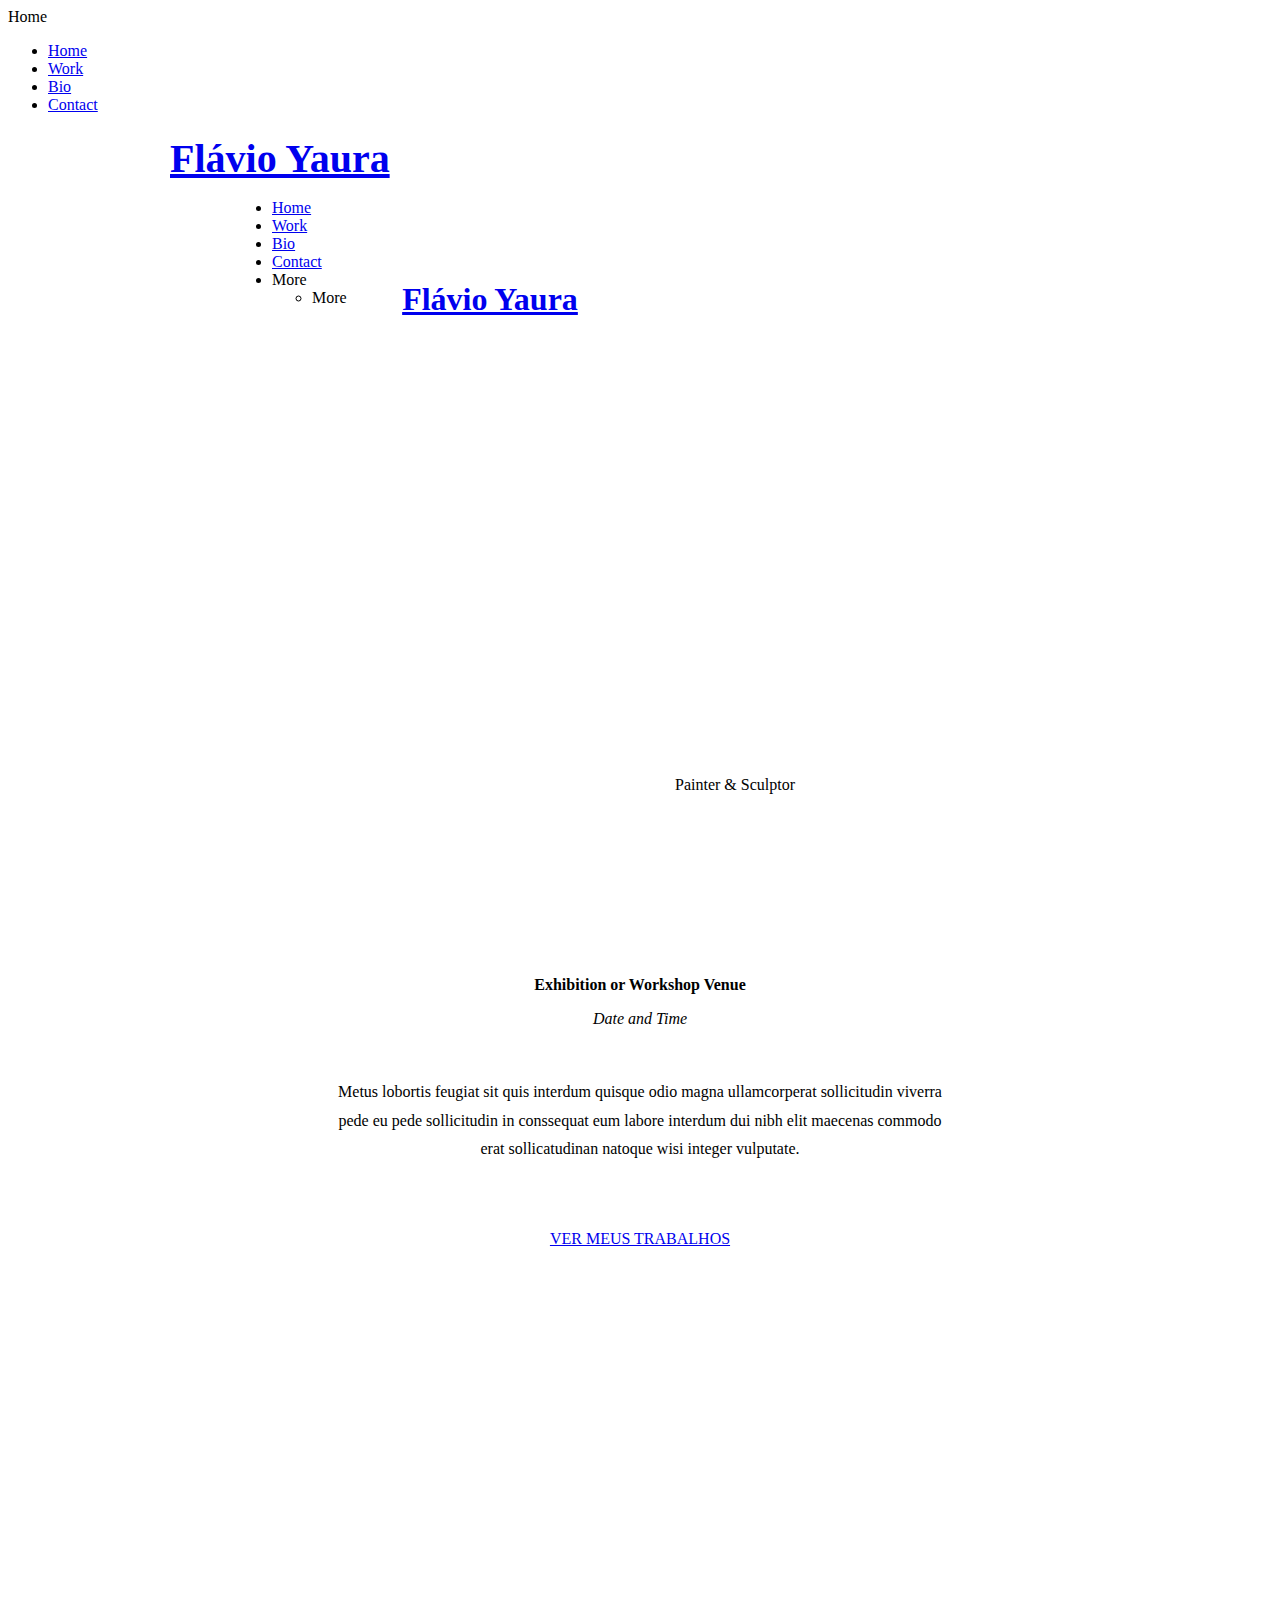
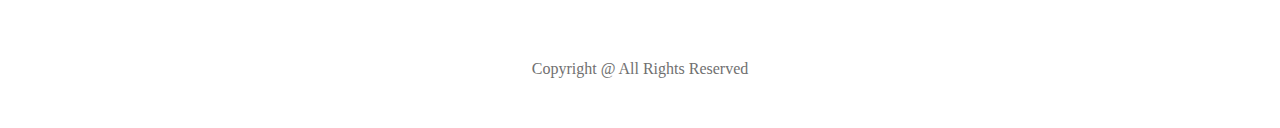
<file: index.html>
<!DOCTYPE html>
<html>
<head><meta charset="utf-8">
<title>Home</title>
<meta name="description" content="">

<meta name="robots" content="all">
<meta name="generator" content="One.com Web Editor">
<meta http-equiv="Cache-Control" content="must-revalidate, max-age=0, public">
<meta http-equiv="Expires" content="-1">
<link href="//flavioyaura.com.br/onewebstatic/fb64989d78.css" rel="stylesheet">
<meta name="HandheldFriendly" content="True"><meta name="MobileOptimized" content="320"><meta name="viewport" content="width=device-width, initial-scale=1.0, minimum-scale=1.0" templatewidth="940">
<link href="//fonts.googleapis.com/css?family=Open%20Sans%3A100%2C100italic%2C200%2C200italic%2C300%2C300italic%2C500%2C500italic%2C600%2C600italic%2C700%2C700italic%2C800%2C800italic%2C900%2C900italic%2Citalic%2Cregular&amp;subset=all" rel="stylesheet" type="text/css">
<link href="//fonts.googleapis.com/css?family=Kalam%3A100%2C100italic%2C200%2C200italic%2C300%2C300italic%2C500%2C500italic%2C600%2C600italic%2C700%2C700italic%2C800%2C800italic%2C900%2C900italic%2Citalic%2Cregular&amp;subset=all" rel="stylesheet" type="text/css">

<link rel="stylesheet" href="//flavioyaura.com.br/onewebstatic/114a3fbe18.css">
<script type="text/javascript" src="//flavioyaura.com.br/onewebstatic/840c53f991.js"></script>
</head>
<body class="body blockbody">

<div class="mm"><div id="mmt">Home</div>
<div id="mmb"></div>
</div>
<div id="mm">
<ul>
<li class="expanded"><a href="//flavioyaura.com.br/index.html" class="current">Home</a></li>
<li><a href="//flavioyaura.com.br/work.html">Work</a></li>
<li><a href="//flavioyaura.com.br/bio.html">Bio</a></li>
<li><a href="//flavioyaura.com.br/contact.html">Contact</a></li>
</ul>
</div>
<script src="//flavioyaura.com.br/onewebstatic/2d5826ccff.js"></script><div class="component  stretch template" style="min-width:940px;">
<div class="self">
<div class="row" style="min-height:1086px;min-width:100%;">
<div class="extra float" style="top:0px;left:0px;z-index:3;min-width:100%;">
<div class="component  stretch mobile-base block id994B110620964BFA8506AA7CE11271BE">
<div class="self" style="width:940px;min-height:60px;margin:auto;width:940px;" onclick="if(event.target ===  this) {event.stopPropagation();}">
<div class="row" style="min-height:60px;width:940px;margin:auto;">
<div class="col" style="width:224px;margin-top:11px;">
<div class="component " style="width:224px;">
<div class="self mobile-leaf text textnormal" style="width:224px;min-height:48px;"><h1><span class="textheading1" style="font-size:40px;"><a class="textlink link3" href="//flavioyaura.com.br/index.html">Flávio Yaura</a></span></h1></div>
</div>
</div>
<div class="col" style="width:716px;">
<div class="extra" style="margin:0px 0px 0px 62px;">
<div class="component  menu" style="width:654px;width:654px;">
<div class="self mobile-leaf menuself menuhorizontal menuhorizontalright menuverticalmiddle" style="width:654px;height:60px;">
<ul class="menu1">
<li><div>
<a class="menuitem menu1item menu1selected displayNone" href="//flavioyaura.com.br/index.html">Home</a></div>
</li><li><div class="divider menu1divider"></div><div>
<a class="menuitem menu1item displayNone" href="//flavioyaura.com.br/work.html">Work</a></div>
</li><li><div class="divider menu1divider"></div><div>
<a class="menuitem menu1item displayNone" href="//flavioyaura.com.br/bio.html">Bio</a></div>
</li><li><div class="divider menu1divider"></div><div>
<a class="menuitem menu1item displayNone" href="//flavioyaura.com.br/contact.html">Contact</a></div>
</li><li><div class="divider menu1divider"></div><div>
<a class="menuitem menu1item menu1expandable displayNone moreEnabled">More</a><div class="menucascadeanchor">
<ul class="menu2 menucascade">
<li><a class="menuitem menu2item">More</a></li></ul></div></div>
</li></ul></div>
</div>
</div>
</div>
</div>
<div style="clear:both"></div>
</div>
<div style="clear:both"></div>
</div>
</div>
<div class="component  stretch mobile-base block id22BBBF620AAD421EBD581D559413129D">
<div class="self" style="width:940px;min-height:1086px;margin:auto;width:940px;" onclick="if(event.target ===  this) {event.stopPropagation();}">
<div class="row" style="min-height:420px;width:940px;margin:auto;">
<div class="extra float" style="top:305px;left:150px;z-index:311;">
<div class="component " style="width:640px;">
<div class="self mobile-leaf text textnormal" style="width:640px;min-height:115px;"><div style="text-align:center;"><h1><span class="textheading1 mobile-oversized"><a class="textlink link3" href="//flavioyaura.com.br/bio.html">Flávio Yaura</a></span></h1></div></div>
</div>
</div>
<div class="extra" style="margin:380px 290px 0px 290px;">
<div class="component  mobile-base block idCBC2AD93AD50474EB0D4CA7E42C9BD71" style="width:360px;">
<div class="self" style="width:360px;min-height:40px;" onclick="if(event.target ===  this) {event.stopPropagation();}">
<div class="row" style="min-height:31px;width:360px;padding-bottom:9px;">
<div class="extra" style="margin:9px 0px 0px 190px;">
<div class="component " style="width:170px;">
<div class="self mobile-leaf text textnormal" style="width:170px;min-height:22px;"><div style="text-align:center;"><p><span>Painter &amp; Sculptor</span></p></div></div>
</div>
</div>
</div>
<div style="clear:both"></div>
</div>
<div style="clear:both"></div>
</div>
</div>
</div>
<div class="row" style="min-height:419px;width:940px;margin:auto;padding-bottom:247px;">
<div class="extra" style="margin:160px 160px 0px 160px;">
<div class="component " style="width:620px;">
<div class="self mobile-leaf text textnormal" style="width:620px;min-height:259px;"><div style="text-align:center;"><p><span style="font-weight:bold;">Exhibition or Workshop Venue</span></p><p><span style="font-style:italic;">Date and Time</span></p><p><span style="font-style:normal;">&nbsp;</span></p></div><div style="text-align:center;line-height:1.8;"><p><span style="font-style:normal;">Metus lobortis feugiat sit quis interdum quisque odio magna ullamcorperat sollicitudin viverra pede eu pede sollicitudin in conssequat eum labore interdum dui nibh elit maecenas commodo erat sollicatudinan natoque wisi integer vulputate.</span></p><p><span style="font-style:normal;">&nbsp;</span></p><p><span style="font-style:normal;"><a class="textlink link2" href="//flavioyaura.com.br/work.html">VER MEUS TRABALHOS</a></span></p></div></div>
</div>
</div>
</div>
<div style="clear:both"></div>
</div>
<div style="clear:both"></div>
</div>
</div>
<div class="row" style="min-height:60px;min-width:100%;">
<div class="component  stretch block idFFE68689257948D19AE163AC0EE1F0DC">
<div class="self" style="width:940px;min-height:59px;margin:auto;width:940px;" onclick="if(event.target ===  this) {event.stopPropagation();}">
<div class="row" style="min-height:40px;width:940px;margin:auto;padding-bottom:19px;">
<div class="extra" style="margin:18px 277px 0px 277px;">
<div class="component " style="width:386px;">
<div class="self mobile-leaf text textnormal" style="width:386px;min-height:22px;" data-weight="1000"><div style="text-align:center;"><p><span style="color:rgb(112,112,112);">Copyright @ All Rights Reserved</span></p></div></div>
</div>
</div>
</div>
<div style="clear:both"></div>
</div>
<div style="clear:both"></div>
</div>
</div>
<div style="clear:both"></div>
</div>
<div style="clear:both"></div>
</div>
<footer>
</footer>
<div class="end"></div>
<script src="//flavioyaura.com.br/onewebstatic/3e67cd18ca.js"></script>
</body>
</html>
</file>
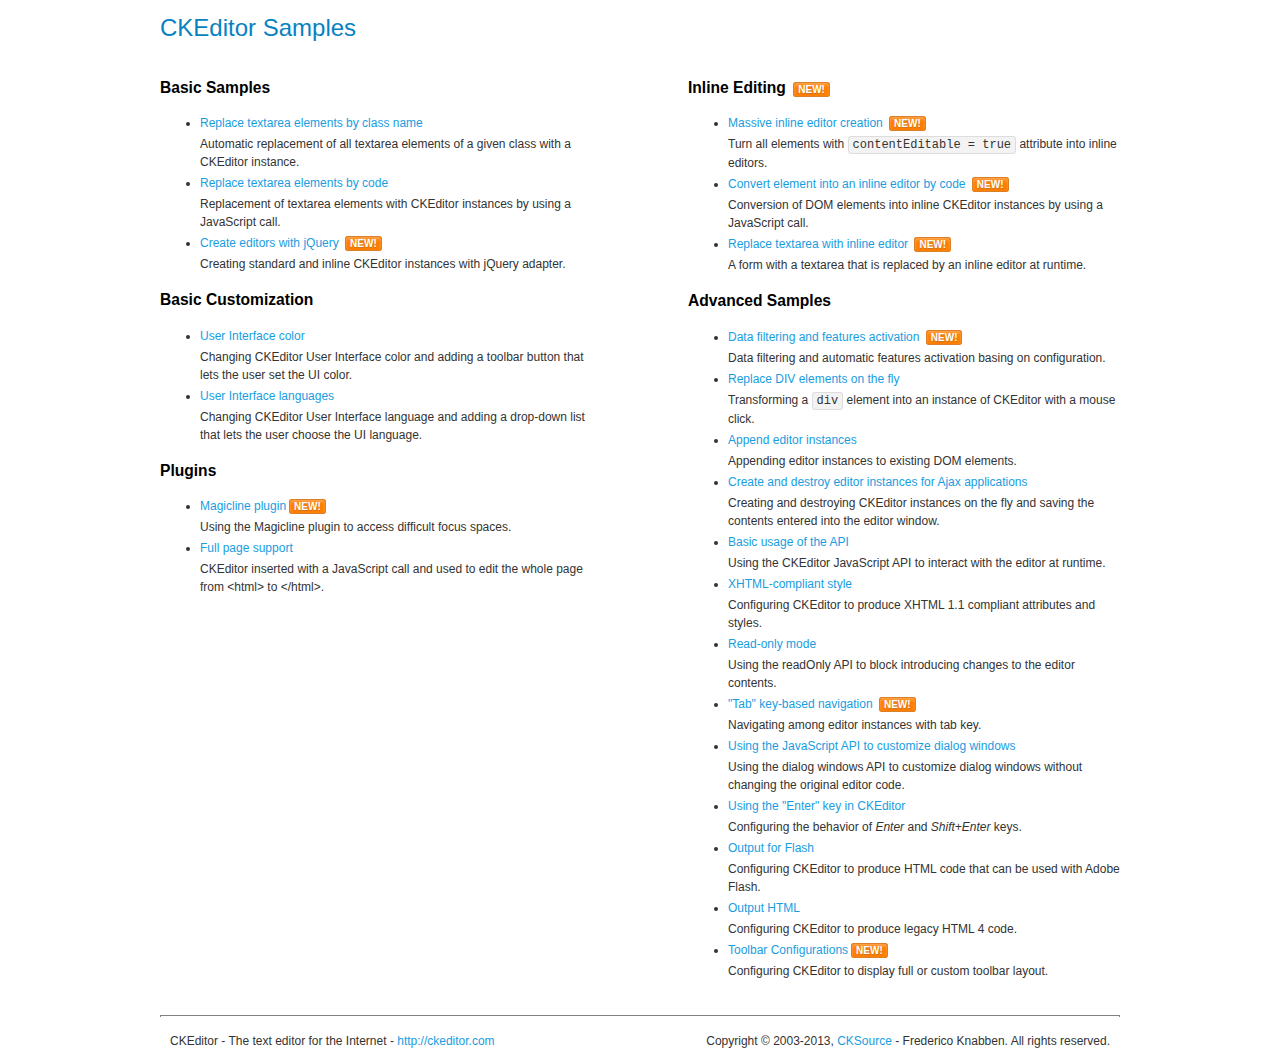
<file: Intranet/js/plugin/ckeditor/samples/index.html>
<!DOCTYPE html>
<!--
Copyright (c) 2003-2013, CKSource - Frederico Knabben. All rights reserved.
For licensing, see LICENSE.md or http://ckeditor.com/license
-->
<html>
<head>
	<title>CKEditor Samples</title>
	<meta charset="utf-8">
	<link rel="stylesheet" href="sample.css">
</head>
<body>
	<h1 class="samples">
		CKEditor Samples
	</h1>
	<div class="twoColumns">
		<div class="twoColumnsLeft">
			<h2 class="samples">
				Basic Samples
			</h2>
			<dl class="samples">
				<dt><a class="samples" href="replacebyclass.html">Replace textarea elements by class name</a></dt>
				<dd>Automatic replacement of all textarea elements of a given class with a CKEditor instance.</dd>

				<dt><a class="samples" href="replacebycode.html">Replace textarea elements by code</a></dt>
				<dd>Replacement of textarea elements with CKEditor instances by using a JavaScript call.</dd>

				<dt><a class="samples" href="jquery.html">Create editors with jQuery</a> <span class="new">New!</span></dt>
				<dd>Creating standard and inline CKEditor instances with jQuery adapter.</dd>
			</dl>

			<h2 class="samples">
				Basic Customization
			</h2>
			<dl class="samples">
				<dt><a class="samples" href="uicolor.html">User Interface color</a></dt>
				<dd>Changing CKEditor User Interface color and adding a toolbar button that lets the user set the UI color.</dd>

				<dt><a class="samples" href="uilanguages.html">User Interface languages</a></dt>
				<dd>Changing CKEditor User Interface language and adding a drop-down list that lets the user choose the UI language.</dd>
			</dl>


			<h2 class="samples">Plugins</h2>
<dl class="samples">
<dt><a class="samples" href="plugins/magicline/magicline.html">Magicline plugin</a><span class="new">New!</span></dt>
<dd>Using the Magicline plugin to access difficult focus spaces.</dd>

<dt><a class="samples" href="plugins/wysiwygarea/fullpage.html">Full page support</a></dt>
<dd>CKEditor inserted with a JavaScript call and used to edit the whole page from &lt;html&gt; to &lt;/html&gt;.</dd>
</dl>
		</div>
		<div class="twoColumnsRight">
			<h2 class="samples">
				Inline Editing <span class="new">New!</span>
			</h2>
			<dl class="samples">
				<dt><a class="samples" href="inlineall.html">Massive inline editor creation</a> <span class="new">New!</span></dt>
				<dd>Turn all elements with <code>contentEditable = true</code> attribute into inline editors.</dd>

				<dt><a class="samples" href="inlinebycode.html">Convert element into an inline editor by code</a> <span class="new">New!</span></dt>
				<dd>Conversion of DOM elements into inline CKEditor instances by using a JavaScript call.</dd>

				<dt><a class="samples" href="inlinetextarea.html">Replace textarea with inline editor</a> <span class="new">New!</span></dt>
				<dd>A form with a textarea that is replaced by an inline editor at runtime.</dd>

				
			</dl>

			<h2 class="samples">
				Advanced Samples
			</h2>
			<dl class="samples">
				<dt><a class="samples" href="datafiltering.html">Data filtering and features activation</a> <span class="new">New!</span></dt>
				<dd>Data filtering and automatic features activation basing on configuration.</dd>

				<dt><a class="samples" href="divreplace.html">Replace DIV elements on the fly</a></dt>
				<dd>Transforming a <code>div</code> element into an instance of CKEditor with a mouse click.</dd>

				<dt><a class="samples" href="appendto.html">Append editor instances</a></dt>
				<dd>Appending editor instances to existing DOM elements.</dd>

				<dt><a class="samples" href="ajax.html">Create and destroy editor instances for Ajax applications</a></dt>
				<dd>Creating and destroying CKEditor instances on the fly and saving the contents entered into the editor window.</dd>

				<dt><a class="samples" href="api.html">Basic usage of the API</a></dt>
				<dd>Using the CKEditor JavaScript API to interact with the editor at runtime.</dd>

				<dt><a class="samples" href="xhtmlstyle.html">XHTML-compliant style</a></dt>
				<dd>Configuring CKEditor to produce XHTML 1.1 compliant attributes and styles.</dd>

				<dt><a class="samples" href="readonly.html">Read-only mode</a></dt>
				<dd>Using the readOnly API to block introducing changes to the editor contents.</dd>

				<dt><a class="samples" href="tabindex.html">"Tab" key-based navigation</a> <span class="new">New!</span></dt>
				<dd>Navigating among editor instances with tab key.</dd>


				
<dt><a class="samples" href="plugins/dialog/dialog.html">Using the JavaScript API to customize dialog windows</a></dt>
<dd>Using the dialog windows API to customize dialog windows without changing the original editor code.</dd>

<dt><a class="samples" href="plugins/enterkey/enterkey.html">Using the &quot;Enter&quot; key in CKEditor</a></dt>
<dd>Configuring the behavior of <em>Enter</em> and <em>Shift+Enter</em> keys.</dd>

<dt><a class="samples" href="plugins/htmlwriter/outputforflash.html">Output for Flash</a></dt>
<dd>Configuring CKEditor to produce HTML code that can be used with Adobe Flash.</dd>

<dt><a class="samples" href="plugins/htmlwriter/outputhtml.html">Output HTML</a></dt>
<dd>Configuring CKEditor to produce legacy HTML 4 code.</dd>

<dt><a class="samples" href="plugins/toolbar/toolbar.html">Toolbar Configurations</a><span class="new">New!</span></dt>
<dd>Configuring CKEditor to display full or custom toolbar layout.</dd>

			</dl>
		</div>
	</div>
	<div id="footer">
		<hr>
		<p>
			CKEditor - The text editor for the Internet - <a class="samples" href="http://ckeditor.com/">http://ckeditor.com</a>
		</p>
		<p id="copy">
			Copyright &copy; 2003-2013, <a class="samples" href="http://cksource.com/">CKSource</a> - Frederico Knabben. All rights reserved.
		</p>
	</div>
</body>
</html>
</file>
<file: Intranet/js/plugin/ckeditor/samples/sample.css>
/*
Copyright (c) 2003-2013, CKSource - Frederico Knabben. All rights reserved.
For licensing, see LICENSE.md or http://ckeditor.com/license
*/

html, body, h1, h2, h3, h4, h5, h6, div, span, blockquote, p, address, form, fieldset, img, ul, ol, dl, dt, dd, li, hr, table, td, th, strong, em, sup, sub, dfn, ins, del, q, cite, var, samp, code, kbd, tt, pre
{
	line-height: 1.5em;
}

body
{
	padding: 10px 30px;
}

input, textarea, select, option, optgroup, button, td, th
{
	font-size: 100%;
}

pre, code, kbd, samp, tt
{
	font-family: monospace,monospace;
	font-size: 1em;
}

body {
    width: 960px;
    margin: 0 auto;
}

code
{
	background: #f3f3f3;
	border: 1px solid #ddd;
	padding: 1px 4px;

	-moz-border-radius: 3px;
	-webkit-border-radius: 3px;
	border-radius: 3px;
}

abbr
{
	border-bottom: 1px dotted #555;
	cursor: pointer;
}

.new
{
	background: #FF7E00;
	border: 1px solid #DA8028;
	color: #fff;
	font-size: 10px;
	font-weight: bold;
	padding: 1px 4px;
	text-shadow: 0 1px 0 #C97626;
	text-transform: uppercase;
	margin: 0 0 0 3px;

	-moz-border-radius: 3px;
	-webkit-border-radius: 3px;
	border-radius: 3px;

	-moz-box-shadow: 0 2px 3px 0 #FFA54E inset;
	-webkit-box-shadow: 0 2px 3px 0 #FFA54E inset;
	box-shadow: 0 2px 3px 0 #FFA54E inset;
}

h1.samples
{
	color: #0782C1;
	font-size: 200%;
	font-weight: normal;
	margin: 0;
	padding: 0;
}

h1.samples a
{
	color: #0782C1;
	text-decoration: none;
	border-bottom: 1px dotted #0782C1;
}

.samples a:hover
{
	border-bottom: 1px dotted #0782C1;
}

h2.samples
{
	color: #000000;
	font-size: 130%;
	margin: 15px 0 0 0;
	padding: 0;
}

p, blockquote, address, form, pre, dl, h1.samples, h2.samples
{
	margin-bottom: 15px;
}

ul.samples
{
	margin-bottom: 15px;
}

.clear
{
	clear: both;
}

fieldset
{
	margin: 0;
	padding: 10px;
}

body, input, textarea
{
	color: #333333;
	font-family: Arial, Helvetica, sans-serif;
}

body
{
	font-size: 75%;
}

a.samples
{
	color: #189DE1;
	text-decoration: none;
}

form
{
	margin: 0;
	padding: 0;
}

pre.samples
{
	background-color: #F7F7F7;
	border: 1px solid #D7D7D7;
	overflow: auto;
	padding: 0.25em;
	white-space: pre-wrap; /* CSS 2.1 */
	word-wrap: break-word; /* IE7 */
	-moz-tab-size: 4;
	-o-tab-size: 4;
	-webkit-tab-size: 4;
	tab-size: 4;
}

#footer
{
	clear: both;
	padding-top: 10px;
}

#footer hr
{
	margin: 10px 0 15px 0;
	height: 1px;
	border: solid 1px gray;
	border-bottom: none;
}

#footer p
{
	margin: 0 10px 10px 10px;
	float: left;
}

#footer #copy
{
	float: right;
}

#outputSample
{
	width: 100%;
	table-layout: fixed;
}

#outputSample thead th
{
	color: #dddddd;
	background-color: #999999;
	padding: 4px;
	white-space: nowrap;
}

#outputSample tbody th
{
	vertical-align: top;
	text-align: left;
}

#outputSample pre
{
	margin: 0;
	padding: 0;
}

.description
{
	border: 1px dotted #B7B7B7;
	margin-bottom: 10px;
	padding: 10px 10px 0;
	overflow: hidden;
}

label
{
	display: block;
	margin-bottom: 6px;
}

/**
 *	CKEditor editables are automatically set with the "cke_editable" class
 *	plus cke_editable_(inline|themed) depending on the editor type.
 */

/* Style a bit the inline editables. */
.cke_editable.cke_editable_inline
{
	cursor: pointer;
}

/* Once an editable element gets focused, the "cke_focus" class is
   added to it, so we can style it differently. */
.cke_editable.cke_editable_inline.cke_focus
{
	box-shadow: inset 0px 0px 20px 3px #ddd, inset 0 0 1px #000;
	outline: none;
	background: #eee;
	cursor: text;
}

/* Avoid pre-formatted overflows inline editable. */
.cke_editable_inline pre
{
	white-space: pre-wrap;
	word-wrap: break-word;
}

/**
 *	Samples index styles.
 */

.twoColumns,
.twoColumnsLeft,
.twoColumnsRight
{
	overflow: hidden;
}

.twoColumnsLeft,
.twoColumnsRight
{
	width: 45%;
}

.twoColumnsLeft
{
	float: left;
}

.twoColumnsRight
{
	float: right;
}

dl.samples
{
	padding: 0 0 0 40px;
}
dl.samples > dt
{
	display: list-item;
	list-style-type: disc;
	list-style-position: outside;
	margin: 0 0 3px;
}
dl.samples > dd
{
	margin: 0 0 3px;
}
.warning
{
    color: #ff0000;
	background-color: #FFCCBA;
    border: 2px dotted #ff0000;
	padding: 15px 10px;
	margin: 10px 0;
}

/* Used on inline samples */

blockquote
{
	font-style: italic;
	font-family: Georgia, Times, "Times New Roman", serif;
	padding: 2px 0;
	border-style: solid;
	border-color: #ccc;
	border-width: 0;
}

.cke_contents_ltr blockquote
{
	padding-left: 20px;
	padding-right: 8px;
	border-left-width: 5px;
}

.cke_contents_rtl blockquote
{
	padding-left: 8px;
	padding-right: 20px;
	border-right-width: 5px;
}

img.right {
    border: 1px solid #ccc;
    float: right;
    margin-left: 15px;
    padding: 5px;
}

img.left {
    border: 1px solid #ccc;
    float: left;
    margin-right: 15px;
    padding: 5px;
}
</file>
